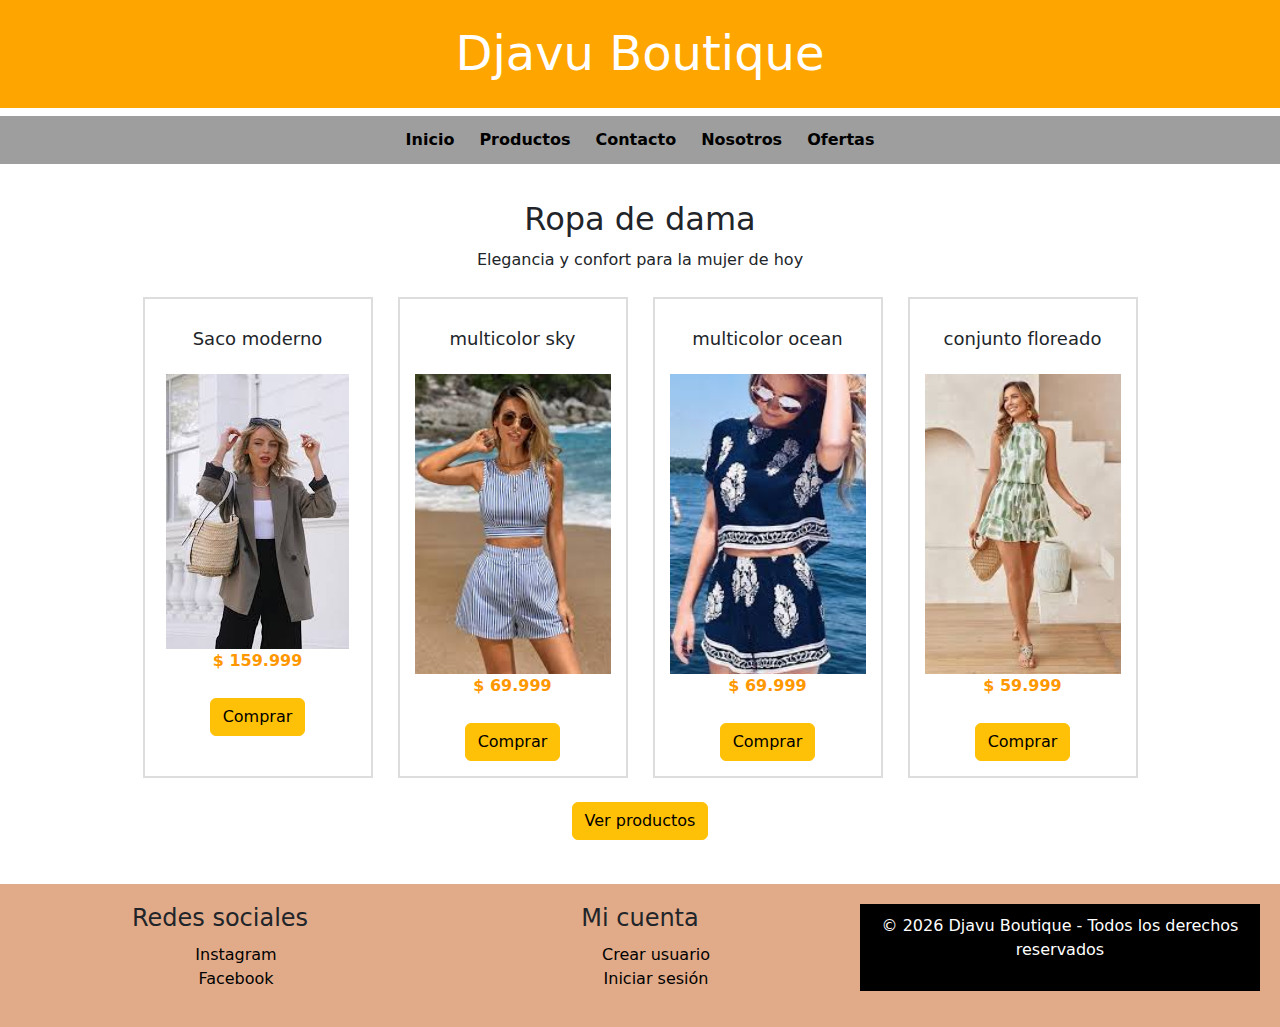
<file: index.html>
<!DOCTYPE html>
<html lang="es">
<head>
    <meta charset="UTF-8">
    <meta name="viewport" content="width=device-width, initial-scale=1.0">
    <title>Djavu Boutique | Inicio</title>
    <link rel="stylesheet" href="css/style.css">
    <link href="https://cdn.jsdelivr.net/npm/bootstrap@5.3.3/dist/css/bootstrap.min.css" rel="stylesheet">
    
</head>

<body>

<header>
    <h1>Djavu Boutique</h1>
    <nav>
        <ul>
            <li><a href="index.html">Inicio</a></li>
            <li><a href="pages/productos.html">Productos</a></li>
            <li><a href="pages/contacto.html">Contacto</a></li>
            <li><a href="pages/nosotros.html">Nosotros</a></li>
            <li><a href="pages/ofertas.html">Ofertas</a></li>
        </ul>
    </nav>
</header>

<main>
    <section>
        <h2>Ropa de dama</h2>
        <p>Elegancia y confort para la mujer de hoy</p>

        <div class="container">
            <article>
                <h3>Saco moderno</h3>
                <img src="./img/saco gris.jpg" alt="saco-gris">
                  <p class="precio">159.999</p>
                <a href="#" class="btn btn-warning">Comprar</a>
            </article>

            <article>
                <h3>multicolor sky</h3>
                <img src="img/conjunto rayas verano.jpg" alt="conjunto-multicolor-verano" class="producto-img">
                <p class="precio">69.999</p>
                <a href="#" class="btn btn-warning">Comprar</a>
            </article>

            <article>
                <h3>multicolor ocean</h3>
                <img src="img/conjunto azul.jpg" alt="conjunto-azul" class="producto-img">
                <p class="precio">69.999</p>
                <a href="#" class="btn btn-warning">Comprar</a>
            </article>

            <article>
                <h3>conjunto floreado</h3>
                <img src="img/conjunto verde.jpg" alt="conjunto-verde" class="producto-img">
                 <p class="precio">59.999</p>
                <a href="#" class="btn btn-warning">Comprar</a>
            </article>

        </div>

        <div class="text-center my-4">
            <a href="pages/productos.html" class="btn btn-warning">Ver productos</a>
        </div>
    </section>
</main>

<footer>
    <nav>
        <h4>Redes sociales</h4>
        <ul>
            <li><a href="https://www.instagram.com/djavuboutiqueconcepcion/">Instagram</a></li>
            <li><a href="https://www.facebook.com/djavu.concepcion.2025/">Facebook</a></li>
        </ul>
    </nav>

    <div>
        <h4>Mi cuenta</h4>
        <ul>
            <li><a href="#">Crear usuario</a></li>
            <li><a href="#">Iniciar sesión</a></li>
        </ul>
    </div>

    <p>© 2026 Djavu Boutique - Todos los derechos reservados</p>
</footer>

</body>
</html>
</file>
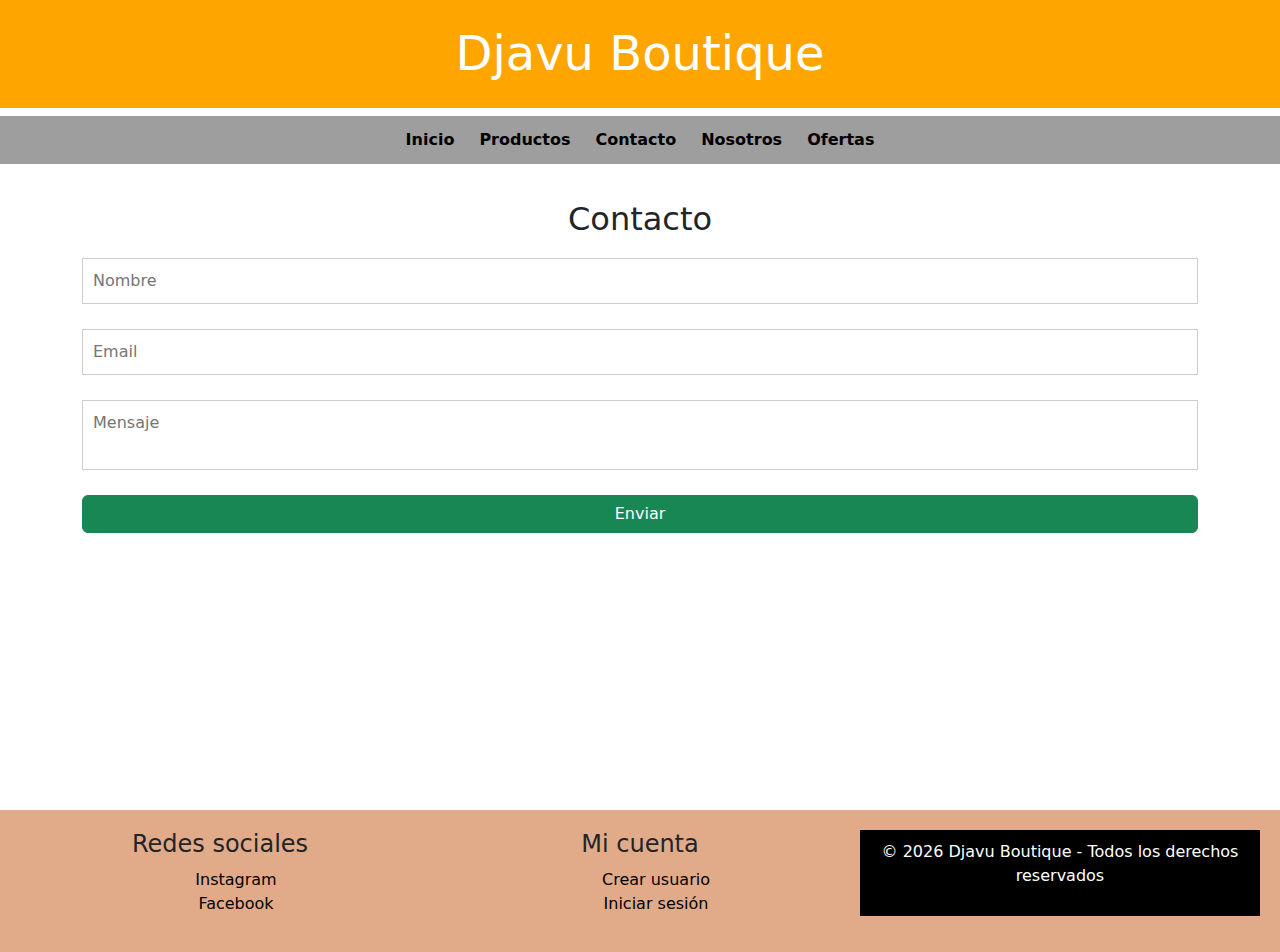
<file: pages/contacto.html>
<!DOCTYPE html>
<html lang="es">
<head>
    <meta charset="UTF-8">
    <meta name="viewport" content="width=device-width, initial-scale=1.0">
    <title>Djavu Boutique | Contacto</title>
    <link rel="stylesheet" href="../css/style.css">
    <link href="https://cdn.jsdelivr.net/npm/bootstrap@5.3.3/dist/css/bootstrap.min.css" rel="stylesheet">
</head>

<body>

<header>
    <h1>Djavu Boutique</h1>

    <nav>
        <ul>
            <li><a href="../index.html">Inicio</a></li>
            <li><a href="productos.html">Productos</a></li>
            <li><a href="contacto.html">Contacto</a></li>
            <li><a href="nosotros.html">Nosotros</a></li>
            <li><a href="ofertas.html">Ofertas</a></li>
        </ul>
    </nav>
</header>

<main>
    <section>
        <h2>Contacto</h2>

        <form class="container">
            <input type="text" placeholder="Nombre" required>
            <input type="email" placeholder="Email" required>
            <textarea placeholder="Mensaje"></textarea>
            <button type="submit" class="btn btn-success">Enviar</button>
        </form>
    </section>
</main>

<footer>
    <nav>
        <h4>Redes sociales</h4>
        <ul>
            <li><a href="https://www.instagram.com/djavuboutiqueconcepcion/">Instagram</a></li>
            <li><a href="https://www.facebook.com/djavu.concepcion.2025/">Facebook</a></li>
        </ul>
    </nav>

    <div>
        <h4>Mi cuenta</h4>
        <ul>
            <li><a href="#">Crear usuario</a></li>
            <li><a href="#">Iniciar sesión</a></li>
        </ul>
    </div>

    <p>© 2026 Djavu Boutique - Todos los derechos reservados</p>
</footer>

</body>
</html>
</file>
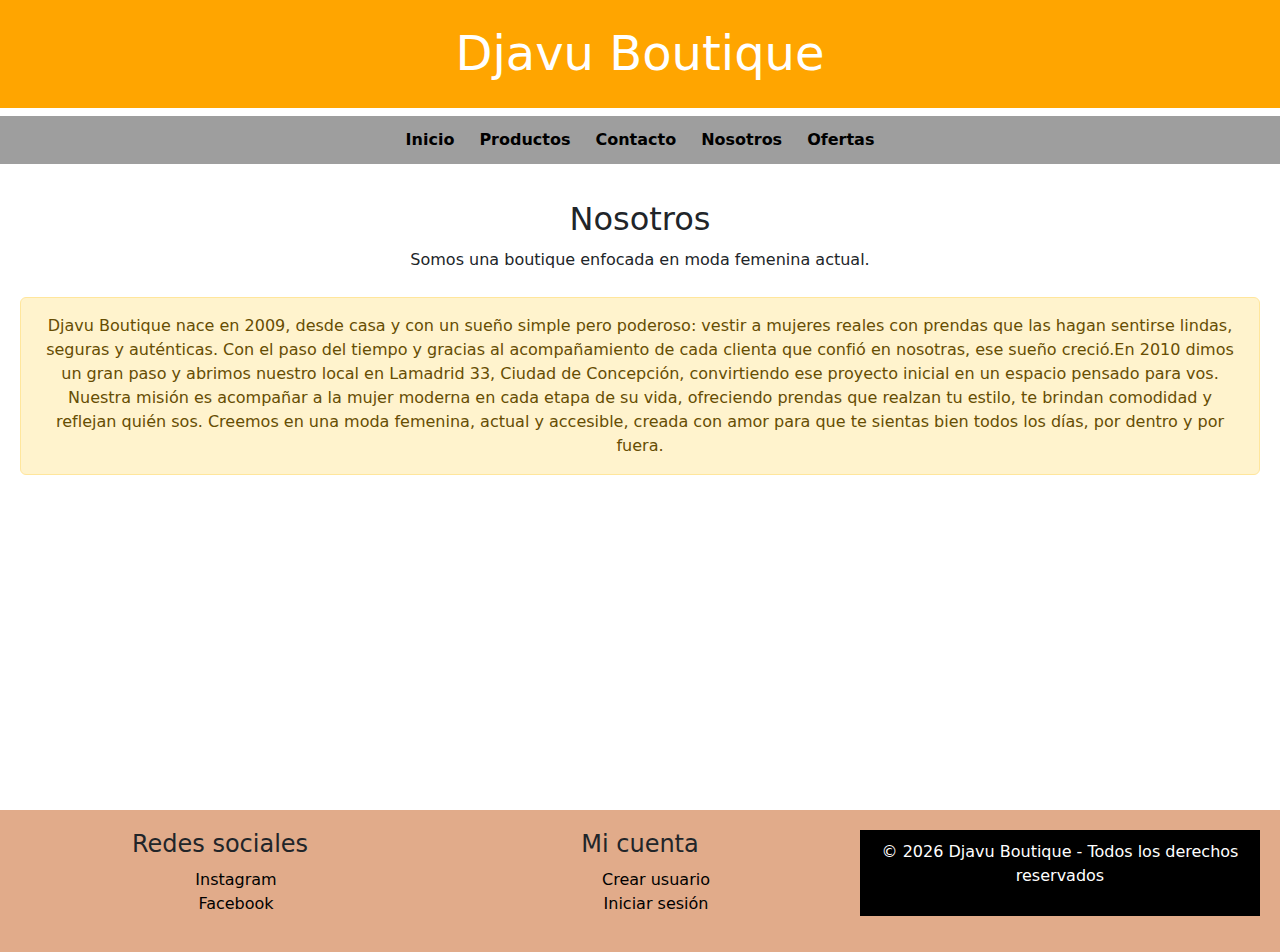
<file: pages/nosotros.html>
<!DOCTYPE html>
<html lang="es">
<head>
    <meta charset="UTF-8">
    <meta name="viewport" content="width=device-width, initial-scale=1.0">
    <title>Djavu Boutique | Nosotros</title>
    <link rel="stylesheet" href="../css/style.css">
    <link href="https://cdn.jsdelivr.net/npm/bootstrap@5.3.3/dist/css/bootstrap.min.css" rel="stylesheet">
</head>

<body>

<header>
    <h1>Djavu Boutique</h1>

    <nav>
        <ul>
            <li><a href="../index.html">Inicio</a></li>
            <li><a href="productos.html">Productos</a></li>
            <li><a href="contacto.html">Contacto</a></li>
            <li><a href="nosotros.html">Nosotros</a></li>
            <li><a href="ofertas.html">Ofertas</a></li>
        </ul>
    </nav>
</header>

<main>
    <section>
        <h2>Nosotros</h2>
        <p>Somos una boutique enfocada en moda femenina actual.</p>

        <div class="alert alert-warning text-center">
           Djavu Boutique nace en 2009, desde casa y con un sueño simple pero poderoso: vestir a mujeres reales
           con prendas que las hagan sentirse lindas, seguras y auténticas. Con el paso del tiempo y gracias al acompañamiento
           de cada clienta que confió en nosotras, ese sueño creció.En 2010 dimos un gran paso y abrimos nuestro local en Lamadrid 33,
           Ciudad de Concepción, convirtiendo ese proyecto inicial en un espacio pensado para vos.
           Nuestra misión es acompañar a la mujer moderna en cada etapa de su vida, ofreciendo prendas que realzan tu estilo, te brindan comodidad y reflejan quién sos.
           Creemos en una moda femenina, actual y accesible, creada con amor para que te sientas bien todos los días, por dentro y por fuera.
        </div>
    </section>
</main>

<footer>
    <nav>
        <h4>Redes sociales</h4>
        <ul>
            <li><a href="https://www.instagram.com/djavuboutiqueconcepcion/">Instagram</a></li>
            <li><a href="https://www.facebook.com/djavu.concepcion.2025/">Facebook</a></li>
        </ul>
    </nav>

    <div>
        <h4>Mi cuenta</h4>
        <ul>
            <li><a href="#">Crear usuario</a></li>
            <li><a href="#">Iniciar sesión</a></li>
        </ul>
    </div>

    <p>© 2026 Djavu Boutique - Todos los derechos reservados</p>
</footer>

</body>
</html>
</file>
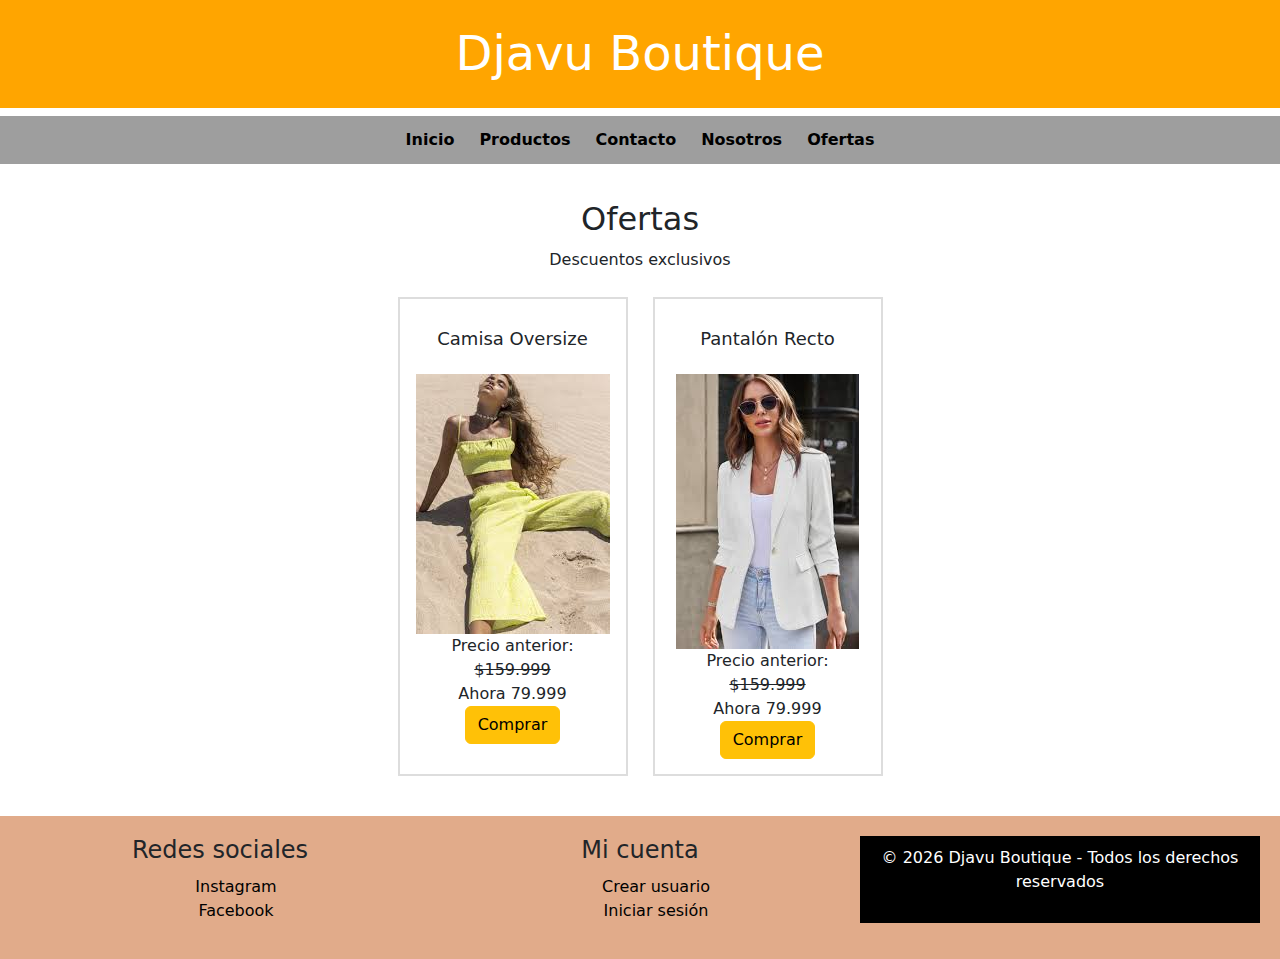
<file: pages/ofertas.html>
<!DOCTYPE html>
<html lang="es">
<head>
    <meta charset="UTF-8">
    <meta name="viewport" content="width=device-width, initial-scale=1.0">
    <title>Djavu Boutique | Ofertas</title>
    <link rel="stylesheet" href="../css/style.css">
    <link href="https://cdn.jsdelivr.net/npm/bootstrap@5.3.3/dist/css/bootstrap.min.css" rel="stylesheet">
</head>

<body>

<header>
    <h1>Djavu Boutique</h1>

    <nav>
        <ul>
            <li><a href="../index.html">Inicio</a></li>
            <li><a href="productos.html">Productos</a></li>
            <li><a href="contacto.html">Contacto</a></li>
            <li><a href="nosotros.html">Nosotros</a></li>
            <li><a href="ofertas.html">Ofertas</a></li>
        </ul>
    </nav>
</header>

<main>
    <section>
        <h2>Ofertas</h2>
        <p>Descuentos exclusivos</p>

         <div class="container">
            <article>
                <h3>Camisa Oversize</h3>
                <img src="../img/conjunto amarillo.jpg" alt="conjunto-amarillo">

                Precio anterior: <s class="precio-anterior">$159.999</s><br>
                Ahora 79.999
                <a href="#" class="btn btn-warning">Comprar</a>
            </article>

            <article>
                <h3>Pantalón Recto</h3>
                <img src="../img/blazer blanco.jpg" alt="blazer-blanco">
                Precio anterior: <s class="precio-anterior">$159.999</s><br>
                Ahora 79.999
                <a href="#" class="btn btn-warning">Comprar</a>
            </article>
        </div>

     
    </section>
</main>

<footer>
    <nav>
        <h4>Redes sociales</h4>
        <ul>
            <li><a href="https://www.instagram.com/djavuboutiqueconcepcion/">Instagram</a></li>
            <li><a href="https://www.facebook.com/djavu.concepcion.2025/">Facebook</a></li>
        </ul>
    </nav>

    <div>
        <h4>Mi cuenta</h4>
        <ul>
            <li><a href="#">Crear usuario</a></li>
            <li><a href="#">Iniciar sesión</a></li>
        </ul>
    </div>

    <p>© 2026 Djavu Boutique - Todos los derechos reservados</p>
</footer>

</body>
</html>
</file>
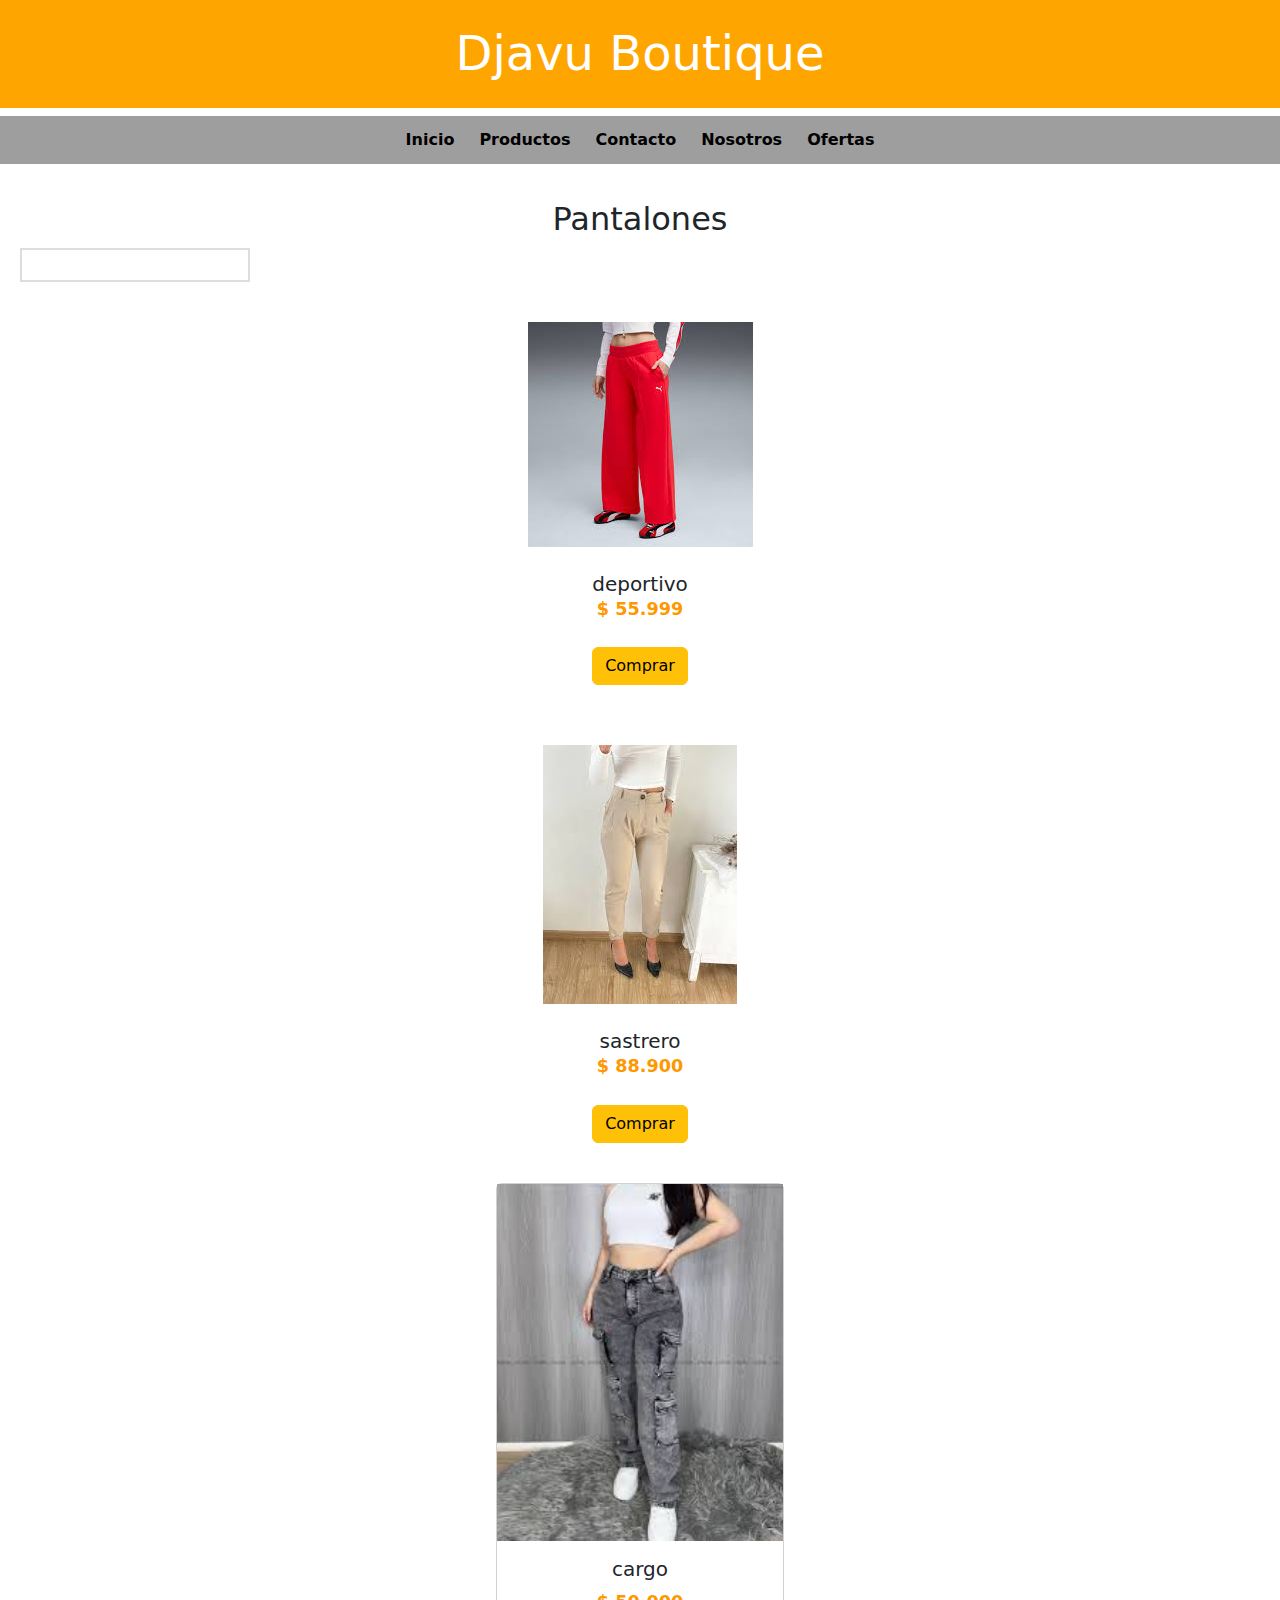
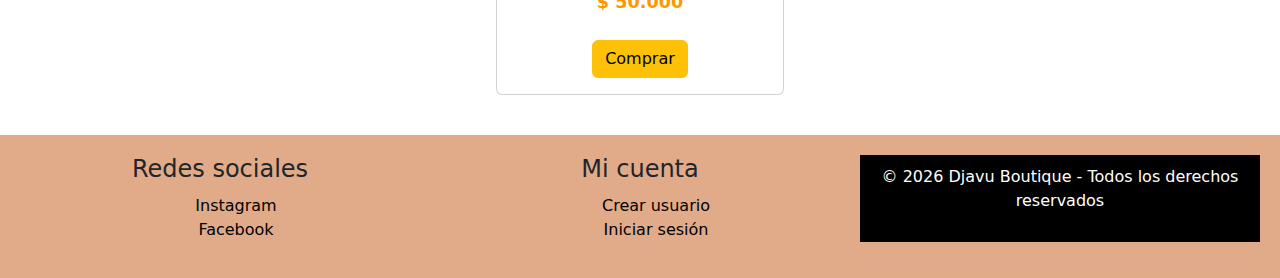
<file: pages/productos.html>
<!DOCTYPE html>
<html lang="es">
<head>
    <meta charset="UTF-8">
    <meta name="viewport" content="width=device-width, initial-scale=1.0">
    <title>Djavu Boutique | Productos</title>

    <link rel="stylesheet" href="../css/style.css">
    <link href="https://cdn.jsdelivr.net/npm/bootstrap@5.3.3/dist/css/bootstrap.min.css" rel="stylesheet">
</head>

<body>

<header>
    <h1>Djavu Boutique</h1>

    <nav>
        <ul>
            <li><a href="../index.html">Inicio</a></li>
            <li><a href="productos.html">Productos</a></li>
            <li><a href="contacto.html">Contacto</a></li>
            <li><a href="nosotros.html">Nosotros</a></li>
            <li><a href="ofertas.html">Ofertas</a></li>
        </ul>
    </nav>
</header>

<main>
    <section>
        <h2>Pantalones</h2>
        <article></article>

        <div class="container d-flex justify-content-center">
            <div class="container" style="width: 18rem;">
                <img src="../img/deportivo.jpg" alt="pantalon-rojo-deportivo">

                <div class="card-body text-center">
                    <h5 class="card-title">deportivo</h5>
                    <p class="precio">55.999</p>
                    <a href="#" class="btn btn-warning">Comprar</a>
                </div>
            </div>
        </div>

        <div class="container d-flex justify-content-center">
            <div class="container" style="width: 18rem;">
                <img src="../img/sastrero.jpg" alt="pantalon-sastrero">

                <div class="card-body text-center">
                    <h5 class="card-title">sastrero</h5>
                    <p class="precio">88.900</p>
                    <a href="#" class="btn btn-warning">Comprar</a>
                </div>
            </div>
        </div>

        <div class="container d-flex justify-content-center">
            <div class="card" style="width: 18rem;">
                <img src="../img/cargo mujer.jpg" alt="pantalon-cargo">

                <div class="card-body text-center">
                    <h5 class="card-title">cargo</h5>
                    <p class="precio">50.000</p>
                    <a href="#" class="btn btn-warning">Comprar</a>
                </div>
            </div>
        </div>
        
        </article>
    </section>
</main>

<footer>
    <nav>
        <h4>Redes sociales</h4>
        <ul>
            <li><a href="https://www.instagram.com/djavuboutiqueconcepcion/">Instagram</a></li>
            <li><a href="https://www.facebook.com/djavu.concepcion.2025/">Facebook</a></li>
        </ul>
    </nav>

    <div>
        <h4>Mi cuenta</h4>
        <ul>
            <li><a href="#">Crear usuario</a></li>
            <li><a href="#">Iniciar sesión</a></li>
        </ul>
    </div>

    <p>© 2026 Djavu Boutique - Todos los derechos reservados</p>
</footer>

</body>
</html>
</file>
<file: css/style.css>
/* =========================
   RESET GENERAL
========================= */
* {
    margin: 0;
    padding: 0;
    box-sizing: border-box;
}

/* =========================
   BODY GENERAL
========================= */
body {
    font-family: Arial, Helvetica, sans-serif;
    background-color: #fafafa;
    color: #333;
}

/* =========================
   HEADER
========================= */
header h1 {
    background-color: orange;
    color: white;
    text-align: center;
    padding: 25px;
    font-size: 48px;
}

/* =========================
   NAVBAR
========================= */
header nav ul {
    list-style: none;
    display: flex;
    justify-content: center;
    gap: 25px;
    background-color: #9e9e9e;
    padding: 12px 0;
}

header nav ul li a {
    text-decoration: none;
    color: black;
    font-weight: bold;
    transition: color 0.3s ease;
}

/* PSEUDOCLASE */
header nav ul li a:hover {
    color: white;
    text-decoration: underline;
}

/* =========================
   MAIN GENERAL
========================= */
main {
    min-height: 70vh;
}

main section {
    padding: 20px;
}

main section h2 {
    text-align: center;
    font-size: 32px;
    margin-bottom: 10px;
}

main section p {
    text-align: center;
    margin-bottom: 25px;
    font-size: 16px;
}

/* =========================
   FLEXBOX (PRODUCTOS / INDEX)
========================= */
.container {
    display: flex;
    justify-content: center;
    gap: 25px;
    flex-wrap: wrap;
    margin: 20px auto;
}

article {
    width: 230px;
    padding: 15px;
    border: 2px solid #ddd;
    text-align: center;
    background-color: white;
    transition: transform 0.3s ease;
}

/* PSEUDOCLASE */
article:hover {
    transform: scale(1.05);
}

article h3 {
    margin-bottom: 10px;
}

/* =========================
   PRECIOS
========================= */
.precio {
    font-size: 18px;
    font-weight: bold;
    color: #c75a00;
}

/* PSEUDOELEMENTO */
.precio::before {
    content: "$ ";
}

/* =========================
   FORMULARIO CONTACTO
========================= */
form {
    max-width: 500px;
    margin: 0 auto;
    display: flex;
    flex-direction: column;
    gap: 12px;
}

form input,
form textarea {
    padding: 10px;
    border: 1px solid #ccc;
}

form textarea {
    resize: none;
}

/* =========================
   FOOTER (GRID)
========================= */
footer {
    background-color: rgba(200, 102, 41, 0.55);
    padding: 20px;

    display: grid;
    grid-template-columns: repeat(3, 1fr);
    gap: 20px;

    text-align: center;
}

footer h4 {
    margin-bottom: 10px;
}

footer ul {
    list-style: none;
}

footer ul li a {
    text-decoration: none;
    color: black;
}

/* PSEUDOCLASE */
footer ul li a:hover {
    text-decoration: underline;
}

footer p {
    background-color: black;
    color: white;
    padding: 10px;
}

/* =========================
   MEDIA QUERIES (RESPONSIVE)
========================= */
@media (max-width: 768px) {

    header h1 {
        font-size: 32px;
        padding: 15px;
    }

    header nav ul {
        flex-direction: column;
        gap: 10px;
    }

    .container {
        margin: 10px;
    }

    footer {
        grid-template-columns: 1fr;
    }
}

/* CONTENIDO DE LAS CARDS */
.container article h3 {
    min-height: 50px;        
    display: flex;
    align-items: center;
    justify-content: center;
    font-size: 18px;
}

.container article p,
.container article h4 {
    margin-top: auto;       
    font-weight: bold;
    font-size: 16px;
.container article:hover p,
.container article:hover h4 
    color: orange; }
/* HOVER EN PRODUCTOS */
.container article {
    transition: transform 0.3s ease, box-shadow 0.3s ease;
}

.container article:hover {
    transform: translateY(-8px);
    box-shadow: 0 10px 20px rgba(0,0,0,0.2);
}

.producto-card {
    width: 18rem;
}

.producto-img {
    width: 100%;
    height: 300px;
    object-fit: cover;
}

/* pseudoclase */
.producto-card:hover {
    transform: scale(1.05);
    transition: 0.3s;
}

.precio {
    color: #ff9800;
    font-weight: bold;
    font-size: 1.1rem;
}
</file>
